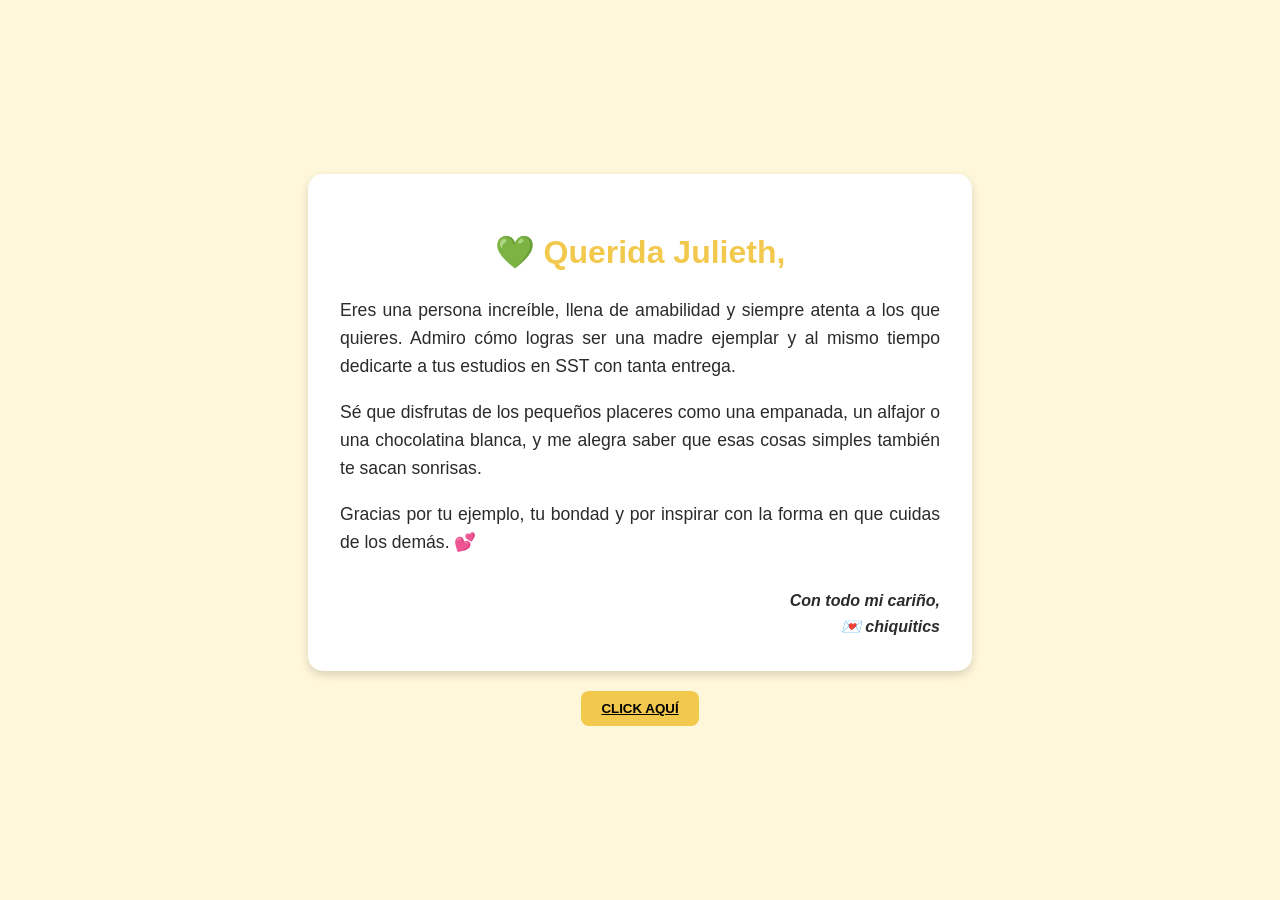
<file: index.html>
<!DOCTYPE html>
<html lang="es">
<head>
  <meta charset="UTF-8">
  <meta name="viewport" content="width=device-width, initial-scale=1.0">
  <title>Carta Especial</title>
  <script>
    alert("Feliz día de las flores amarillas 🌼 Te debo el chocolate hola");
    function mostrarMensaje() {
      document.getElementById("mensajeOculto").style.display = "block";
    }
  </script>
  <style>
    /* Estilos generales */
    body {
      margin: 0;
      padding: 0;
      font-family: "Segoe UI", sans-serif;
      background: #fff7d9;
      color: #2b2b2b;
      line-height: 1.6;
      display: flex;
      justify-content: center;
      align-items: center;
      min-height: 100vh;
      flex-direction: column;
    }

    .carta {
      background: white;
      max-width: 600px;
      width: 90%;
      padding: 2rem;
      border-radius: 15px;
      box-shadow: 0 4px 10px rgba(0,0,0,0.15);
    }

    h1 {
      text-align: center;
      color: #f2c94c;
      margin-bottom: 1rem;
      font-size: 2rem;
    }

    p {
      font-size: 1.1rem;
      margin-bottom: 1rem;
      text-align: justify;
    }

    .firma {
      margin-top: 2rem;
      text-align: right;
      font-weight: bold;
      font-style: italic;
    }

    .botones {
      background: #f2c94c;
      border: none;
      padding: 10px 20px;
      border-radius: 8px;
      font-weight: bold;
      cursor: pointer;
      margin-top: 20px;
    }

    .botones:hover {
      background: #f5d76e;
    }

    #mensajeOculto {
      margin-top: 20px;
      padding: 15px;
      border: 2px solid black;
      border-radius: 10px;
      background: #fffbea;
      text-align: center;
      display: none; /* Oculto al inicio */
      font-weight: bold;
    }

    /* Responsividad */
    @media (max-width: 480px) {
      .carta {
        padding: 1.2rem;
      }
      h1 {
        font-size: 1.5rem;
      }
      p {
        font-size: 1rem;
      }
    }
  </style>
</head>
<body>
  <div class="carta">
    <h1>💚 Querida Julieth,</h1>
    <p>
      Eres una persona increíble, llena de amabilidad y siempre atenta a los que quieres. Admiro cómo logras ser una madre ejemplar y al mismo tiempo dedicarte a tus estudios en SST con tanta entrega.
    </p>
    <p>
      Sé que disfrutas de los pequeños placeres como una empanada, un alfajor o una chocolatina blanca, y me alegra saber que esas cosas simples también te sacan sonrisas.
    </p>
    <p>
      Gracias por tu ejemplo, tu bondad y por inspirar con la forma en que cuidas de los demás. 💕
    </p>
    <div class="firma">
      Con todo mi cariño,<br>
      💌 chiquitics
    </div>
  </div>

 <button class="botones">
            <a href="flower.html" style="color: #000000;">CLICK AQUÍ</a>
        </button>

  <!-- El mensaje que aparece al hacer clic -->
 <!--<div id="mensajeOculto">🌸 Que se vea aquí 🌸</div>-->

</body>
</html>
</file>
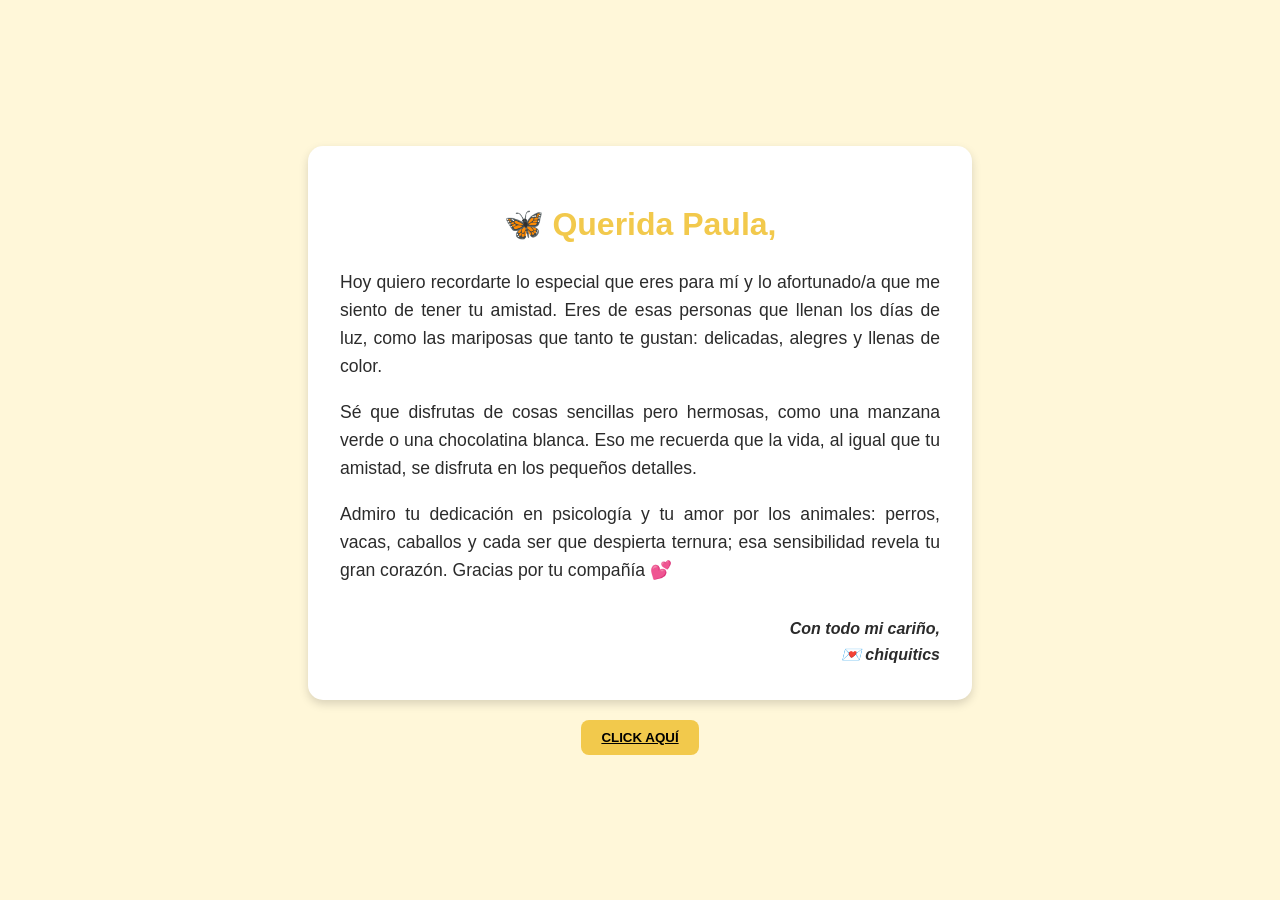
<file: paula/index.html>
<!DOCTYPE html>
<html lang="es">
<head>
  <meta charset="UTF-8">
  <meta name="viewport" content="width=device-width, initial-scale=1.0">
  <title>Carta Especial</title>
  <script>
    alert("Feliz día de las flores amarillas 🌼 Te debo el chocolate 🍫");
    function mostrarMensaje() {
      document.getElementById("mensajeOculto").style.display = "block";
    }
  </script>
  <style>
    /* Estilos generales */
    body {
      margin: 0;
      padding: 0;
      font-family: "Segoe UI", sans-serif;
      background: #fff7d9;
      color: #2b2b2b;
      line-height: 1.6;
      display: flex;
      justify-content: center;
      align-items: center;
      min-height: 100vh;
      flex-direction: column;
    }

    .carta {
      background: white;
      max-width: 600px;
      width: 90%;
      padding: 2rem;
      border-radius: 15px;
      box-shadow: 0 4px 10px rgba(0,0,0,0.15);
    }

    h1 {
      text-align: center;
      color: #f2c94c;
      margin-bottom: 1rem;
      font-size: 2rem;
    }

    p {
      font-size: 1.1rem;
      margin-bottom: 1rem;
      text-align: justify;
    }

    .firma {
      margin-top: 2rem;
      text-align: right;
      font-weight: bold;
      font-style: italic;
    }

    .botones {
      background: #f2c94c;
      border: none;
      padding: 10px 20px;
      border-radius: 8px;
      font-weight: bold;
      cursor: pointer;
      margin-top: 20px;
    }

    .botones:hover {
      background: #f5d76e;
    }

    #mensajeOculto {
      margin-top: 20px;
      padding: 15px;
      border: 2px solid black;
      border-radius: 10px;
      background: #fffbea;
      text-align: center;
      display: none; /* Oculto al inicio */
      font-weight: bold;
    }

    /* Responsividad */
    @media (max-width: 480px) {
      .carta {
        padding: 1.2rem;
      }
      h1 {
        font-size: 1.5rem;
      }
      p {
        font-size: 1rem;
      }
    }
  </style>
</head>
<body>
  <div class="carta">
    <h1>🦋 Querida Paula,</h1>
    <p>
      Hoy quiero recordarte lo especial que eres para mí y lo afortunado/a que me siento de tener tu amistad. 
      Eres de esas personas que llenan los días de luz, como las mariposas que tanto te gustan: 
      delicadas, alegres y llenas de color.
    </p>
    <p>
      Sé que disfrutas de cosas sencillas pero hermosas, como una manzana verde 
      o una chocolatina blanca. Eso me recuerda que la vida, al igual que tu amistad, 
      se disfruta en los pequeños detalles.
    </p>
    <p>
      Admiro tu dedicación en psicología y tu amor por los animales: perros, vacas, caballos y cada ser que despierta ternura; esa sensibilidad revela tu gran corazón. 
      Gracias por tu compañía 💕
    </p>
    <div class="firma">
      Con todo mi cariño,<br>
      💌 chiquitics
    </div>
  </div>

 <button class="botones">
            <a href="flower.html" style="color: #000000;">CLICK AQUÍ</a>
        </button>

  <!-- El mensaje que aparece al hacer clic -->
 <!--<div id="mensajeOculto">🌸 Que se vea aquí 🌸</div>-->

</body>
</html>
</file>
